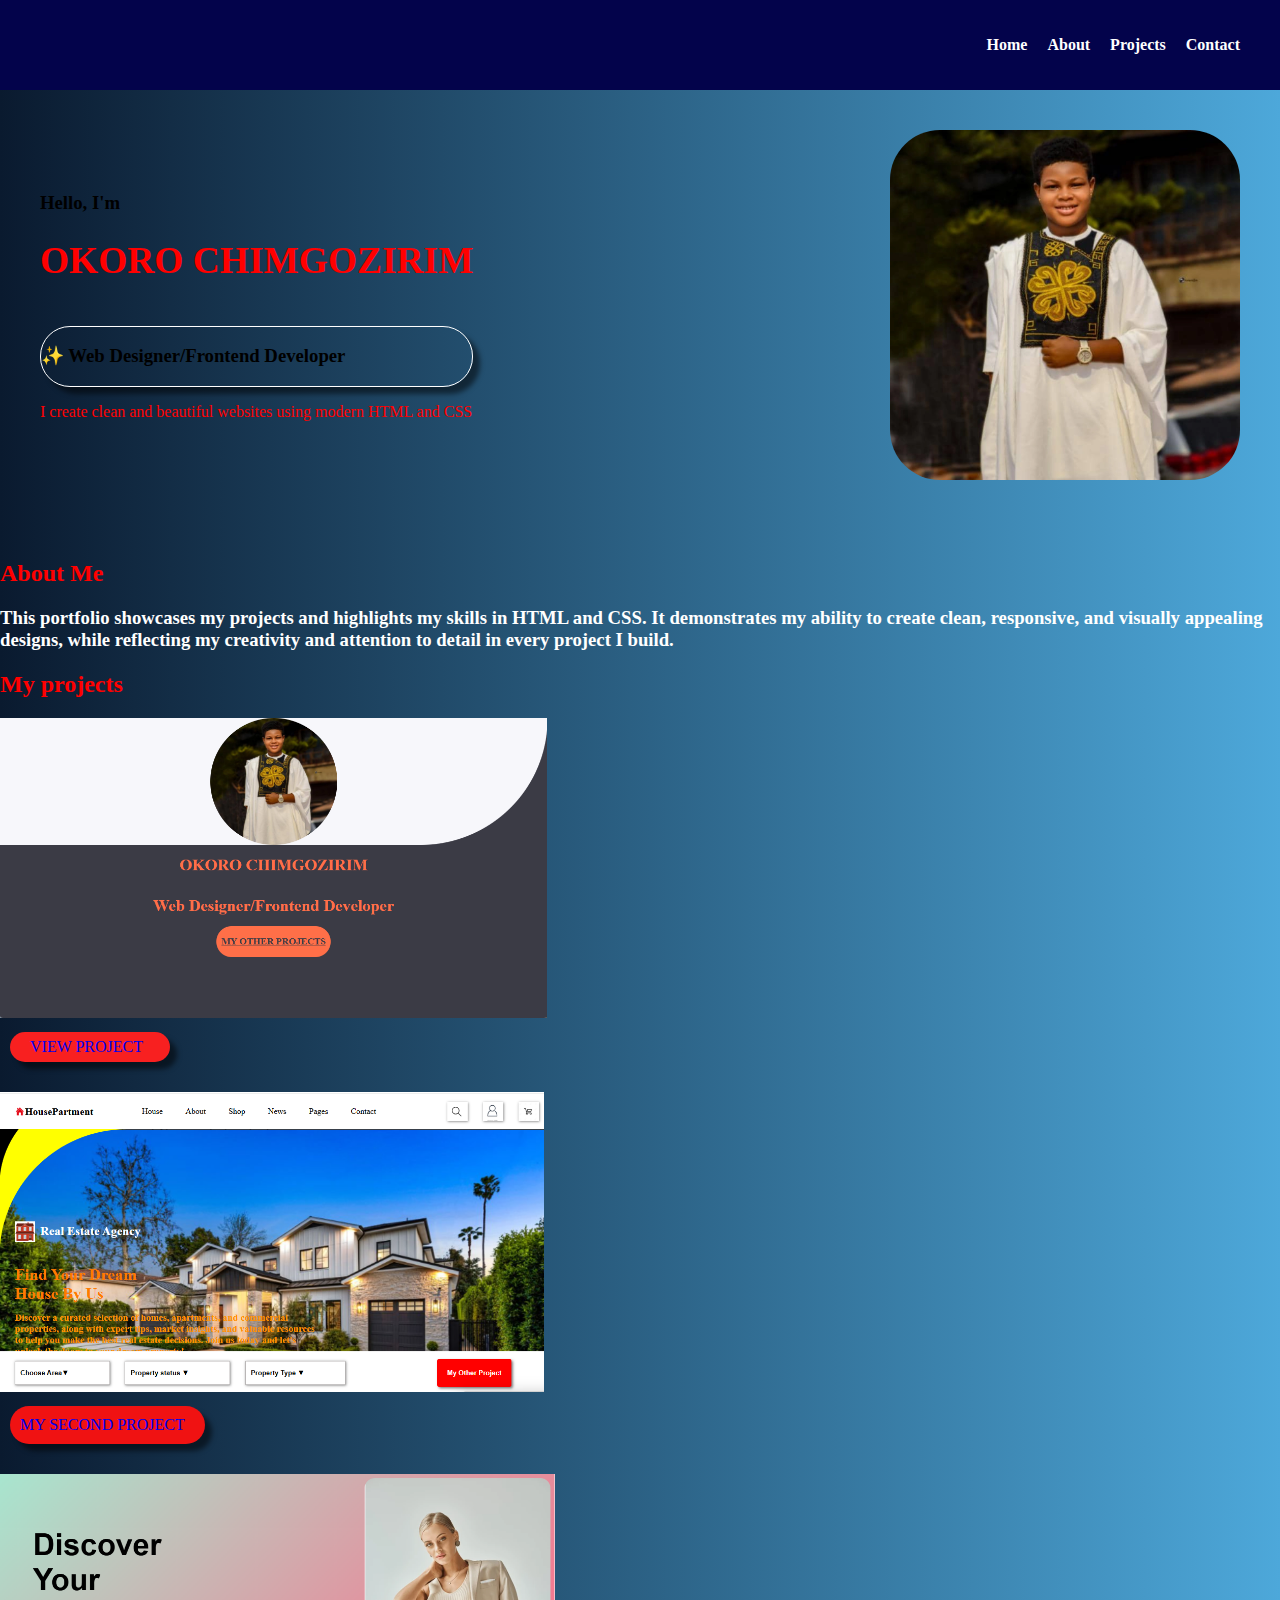
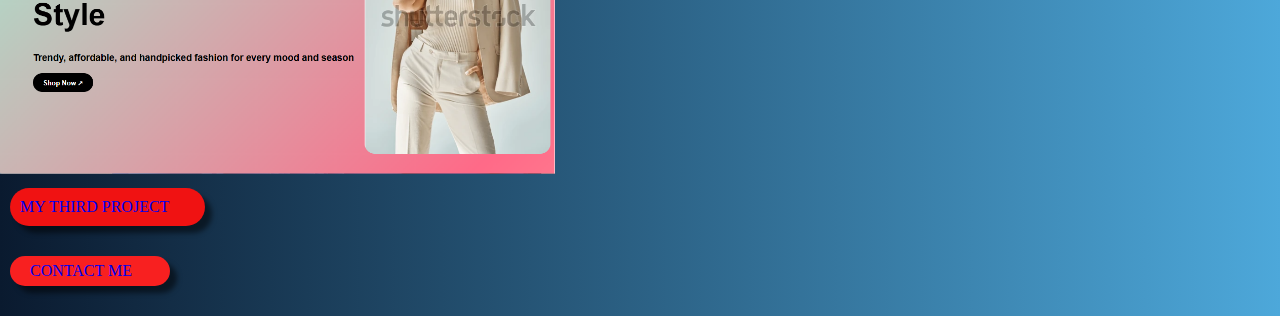
<file: index.html>
<!DOCTYPE html>
<html>
  <head>
    <meta charset="UTF-8">
    <meta name="viewport"
    content="width=device-width, 
    initial-scale=1.0">
    <title>Gozy's Portfolio</title>
    <link rel="stylesheet" href="style.css">
    <link rel="stylesheet" href="header.css">
  </head>
  <body>
    <header>
      <nav class="navbar">
        <ul class="nav-links">
          <li><a href="#home">Home</a></li>
           <li><a href=" #about">About</a></li>
            <li><a href="#projects">Projects</a></li>
             <li><a href="#contact">Contact</a></li>
        </ul>
      </nav>

      
 </header>
 <section id="home">
    <div class="default">
  <div class="header">
    <section class="main">
    <h3> <span style="color:
    black"> Hello, I'm</span> <span>
      <h1> OKORO CHIMGOZIRIM</h1>
    </span>
     </h3>
    <div>
    <div style="border:1px solid white;
    border-radius:30px;
    box-shadow: 7px 7px 5px rgba(0, 0, 0, 0.5);
    ">
  <h3 style="color:black"> &#10024;
     Web Designer/Frontend Developer</h3>
  </div>
   <p id="about">
    I create clean and beautiful websites
    using modern HTML and CSS
   </p> 
   </div>
  </section>
  <div class="gozy-picture">
   <img src="Gozy.webp" alt="Gozy">
  </div>
</section>
  </div>
   <div style="color:red;">
    <h2 id="about">
      About Me
    </h2>
    <h3  style="color:white;">
      This portfolio showcases my projects and highlights my skills in HTML and CSS.
      It demonstrates my ability to create clean, responsive, and visually appealing
      designs, while reflecting my creativity and attention to detail in every project 
      I build.
    </h3>
   </div>

  <div>
    <div>
      <h2 id="projects" style="
        color:red;">My projects</h2>
      <img class="screenshot" src="Screenshot.png" 
      alt="gozy">
      </div>
      <div class="project">
   <a class="indi" href="Project1/index.html">
    VIEW PROJECT
   </a>
   </div>
   <img class="screenshot" src="project pic.png">
   <DIV class="projects">
    <a class="indis" href="Project2/index.html">MY SECOND PROJECT</a>
   </DIV>
   <img class="screenshot" src="project pic2.png">
    <DIV class="projects">
    <a class="indis" href="Project3/index.html">MY THIRD PROJECT</a>
   </DIV>

    <div class="project">
            <a class="indi"
             href="Project1/contacts.html">
              CONTACT ME
            </a>
          </div>
      </div>
    </div>
  </div>
      </section>    
  </body>
</html>
</file>
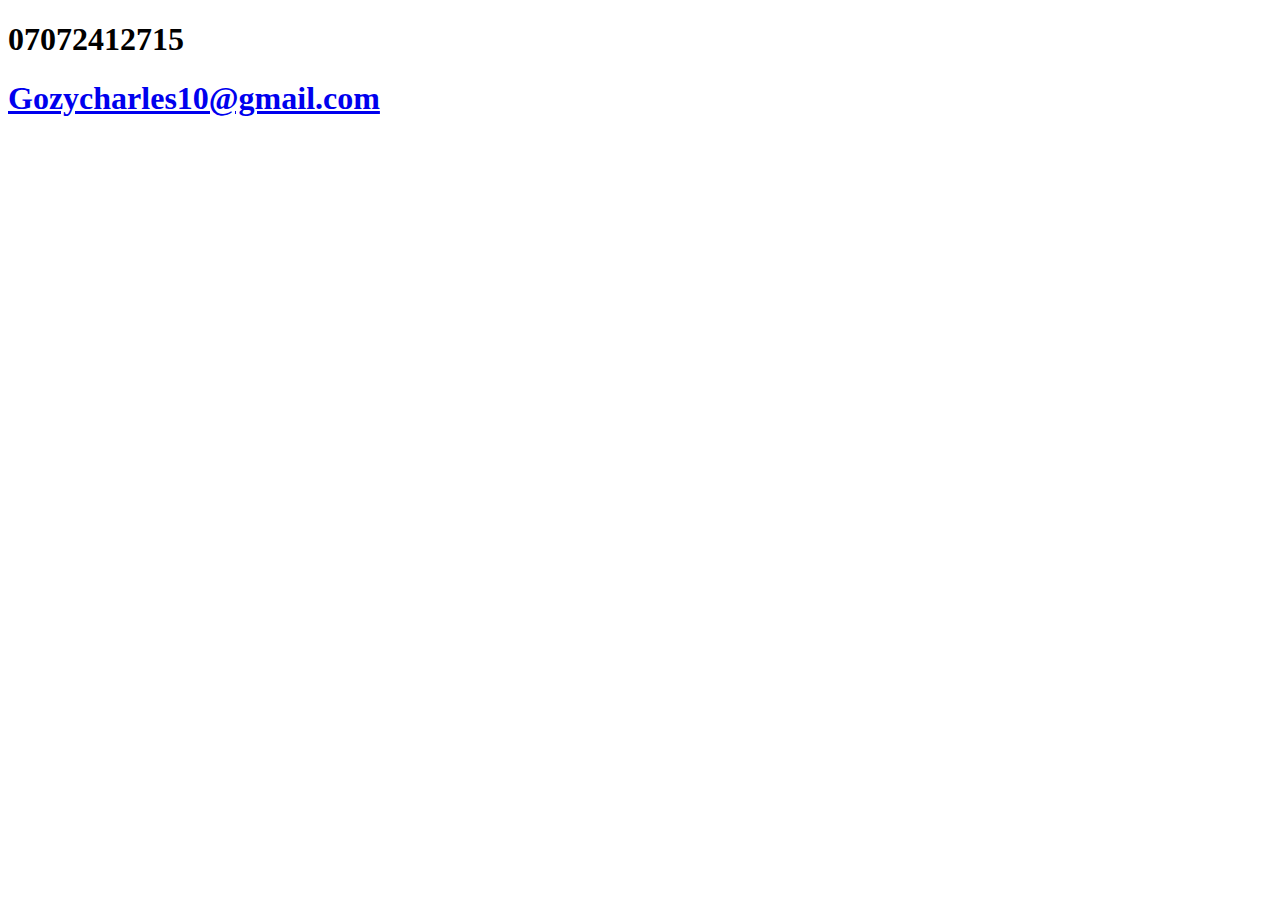
<file: contacts.html>
<!DOCTYPE html>
<html>
  <head>
    <meta charset="UTF-8">
    <meta name="viewport"
    content="width=device-width, 
    initial-scale=1.0">
  </head>
  <body>
   <h1>
    07072412715
   </h1>
   <h1>
   <a href="mailto:gozycharles10@gmail.com">
    Gozycharles10@gmail.com
   </a>
  </h1>
  </body>
</html>
</file>
<file: style.css>
.header{
  display:flex;
  align-items:center;
   justify-content:space-between;
   padding:60px 40px;
  gap:40px;
}

.main{
  display:flex;
  flex-direction:column;
  color:red;
}

.gozy-picture{
  height:350px;
  display:flex;
  width:350px;

}

.gozy-picture img{
  width:350px;
  border-radius:50px;
  object-fit:cover;
}  

  .screenshot{
    height:300px;
  }
  .project{
    display:flex;
    width:140px;
    padding:1px 10px;
    background-color:rgb(248, 32, 32);
    border-radius:30px;
    margin:10px;
    box-shadow: 7px 7px 5px rgba(0, 0, 0, 0.5);
    margin-bottom:30px;

  }
  .projects{
    display:flex;
    width:175px;
    padding:10px 10px;
    background-color:rgb(240, 18, 18);
    border-radius:30px;
    margin:10px;
    box-shadow: 7px 7px 5px rgba(0, 0, 0, 0.5);
    margin-bottom:30px;

  }

  .indi{
    padding:5px 10px;
    text-decoration:none;
 }
 .indis{
    text-decoration:none;
 }
 .project:active{
  box-shadow:none;
  background-color:rgb(180, 3, 3);
 }
.projects:active{
  box-shadow:none;
  background-color:rgb(180, 3, 3); 
}
.indi:active{
  color:white;
}
.indis:active{
  color:white;
}
body{
  background:linear-gradient(90deg,
  #0A1A2F, #4DA8DA);
   min-height:100vh;
   margin:0;
   margin-top:70px;
}
</file>
<file: header.css>
.navbar{
  display:flex;
  justify-content:space-between;
  justify-content:right;
  align-items:center;
  padding:20px 40px;
  background-color:rgb(3, 3, 75);
  
  position:fixed;
  width:1000;
  left:0;
  right:0;
  top:0;
}

.nav-links{
  list-style:none;
  display:flex;
  gap:20px;
}
.nav-links a{
 text-decoration:none;
 color:white;
 font-weight:bold;
}
.nav-links a:hover{
  color:#f0f0f0;
}
</file>
